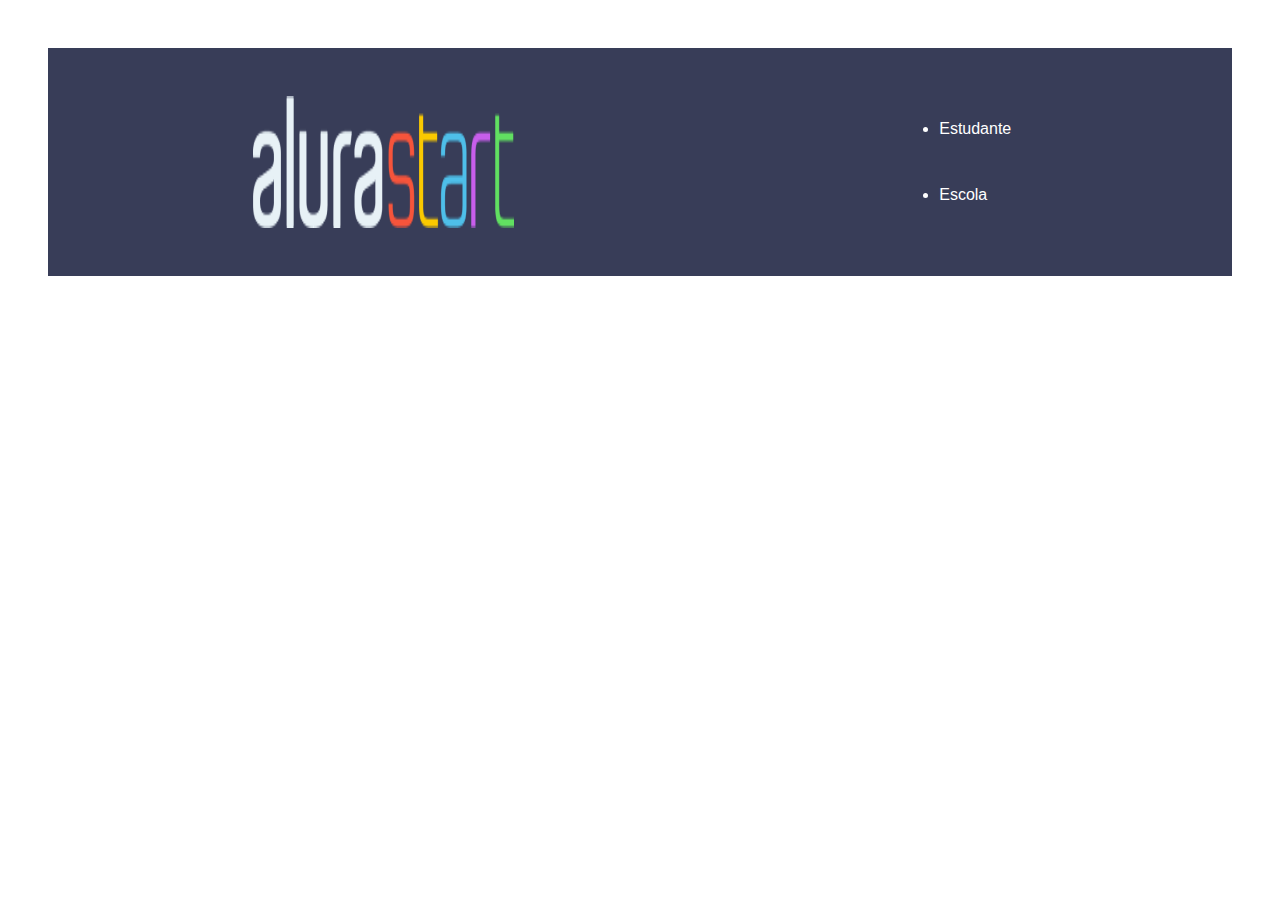
<file: index.html>
<!DOCTYPE html>
<html lang="en">
<head>
    <meta charset="UTF-8">
    <meta http-equiv="X-UA-Compatible" content="IE=edge">
    <meta name="viewport" content="width=device-width, initial-scale=1.0">
    <title>Document</title>
    <link rel="stylesheet" href="style.css">
</head>
<body>
    <header class="cabeçalho">
        <img class="cabeçalho" src="./alurastart logo 1.png" alt="logo alura start">
    <ul class="cabeçalho-lita-item">
        <li class="cabeçalho-lita-item">Estudante</li>
        <li class="cabeçalho-lita-item">Escola</li>
    </ul>
    </header>
</body>
</html>
</file>
<file: style.css>
header{
    background-color: #383D58;
    color: white;
    display: flex;
    }
    .cabeçalho-imagem{
    width: 20%;
    }
    .cabeçalho-lista-item{
    display: inline-block;
    margin: 0 16px;
    padding: 24px 0;
    font-size: 24px;
    }
    *{
    margin: 0 16px;
    padding: 24px 0;
    }
    .cabeçalho{
    justify-content: space-around;
    padding: 24px 0;
    }
    .escola-imagem{
    width:25%;
    }
    .escola {
    background-image: linear-gradient(#383D58,#00c0eb);
    color: white;
    display:flex;
    justify-content: center;
    align-items: center;
    padding: 24px 0;
    }
    .escola-conteudo{
    width: 35%;
    }
    .escola-titulo {
    padding: 24px 0;
    }
    body{
    font-family:'Poppins',sans-serif;
    }
    .estudante-imagem{
    width: 120px;
    }
    .estudante-div {
    text-align: center;
    }
    .estudante-titulo{
    text-align: center;
    padding: 50px 0;
    }
    .estudante-todos {
    display:grid;
    grid-template-columns: 20% 20% 20% 20%;
    }
    footer{
    background-color: black;
    padding: 15px 0;
    text-align: center;
    }
</file>
